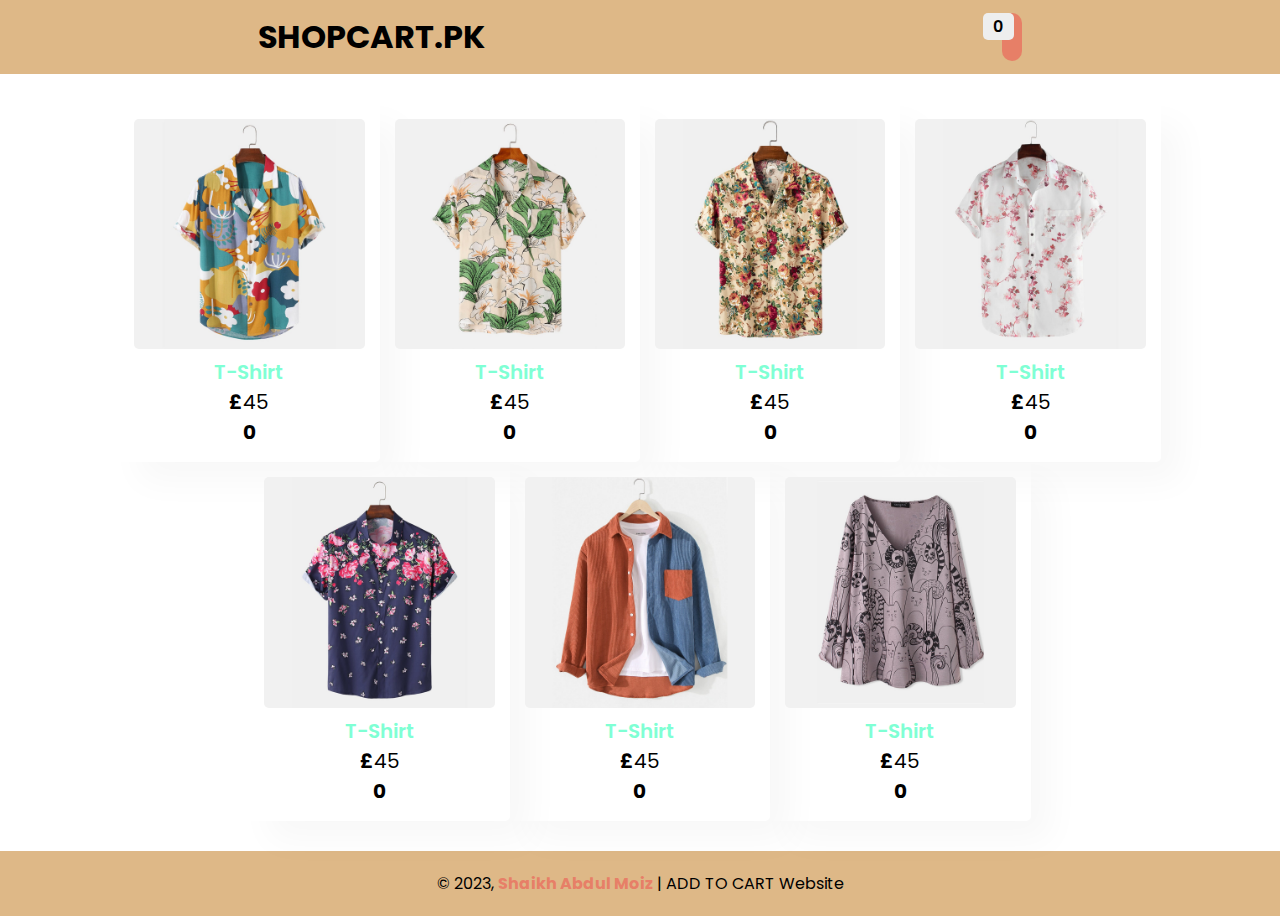
<file: index.html>
<!DOCTYPE html>
<html lang="en">
<head>
    <meta charset="UTF-8">
    <meta name="viewport" content="width=device-width, initial-scale=1.0">
    <title>ADD TO CART</title>
    <link rel="stylesheet" href="./style.css">
    <link rel="preconnect" href="https://fonts.googleapis.com">
<link rel="preconnect" href="https://fonts.gstatic.com" crossorigin>
<link href="https://fonts.googleapis.com/css2?family=Lobster&family=Poppins:wght@300&display=swap" rel="stylesheet">
<link rel="stylesheet" href="https://cdnjs.cloudflare.com/ajax/libs/font-awesome/6.4.2/css/all.min.css" integrity="sha512-z3gLpd7yknf1YoNbCzqRKc4qyor8gaKU1qmn+CShxbuBusANI9QpRohGBreCFkKxLhei6S9CQXFEbbKuqLg0DA==" crossorigin="anonymous" referrerpolicy="no-referrer" />
<link rel="shortcut icon" href="./images.png" type="image/x-icon">
</head>
<body>
   
    
    <header>
        <nav class="navbar">
            <h1>SHOPCART.PK</h1>
            <div class="cart" title="ADD TO CART">
                <a href="./cart.html"><i class="fa-solid fa-cart-shopping"></i></a>
                <p>0</p>
            </div>
        </nav>
    </header>
    <main>
        <section>
            <div class="img-container"></div>
        </section>
    </main>
    <footer>
        <div class="foot">
            <p>&copy 2023, <strong>Shaikh Abdul Moiz </strong>| ADD TO CART Website</p>
        </div>
    </footer>




    
    <script  src="./app.js"></script>
</body>
</html>
</file>
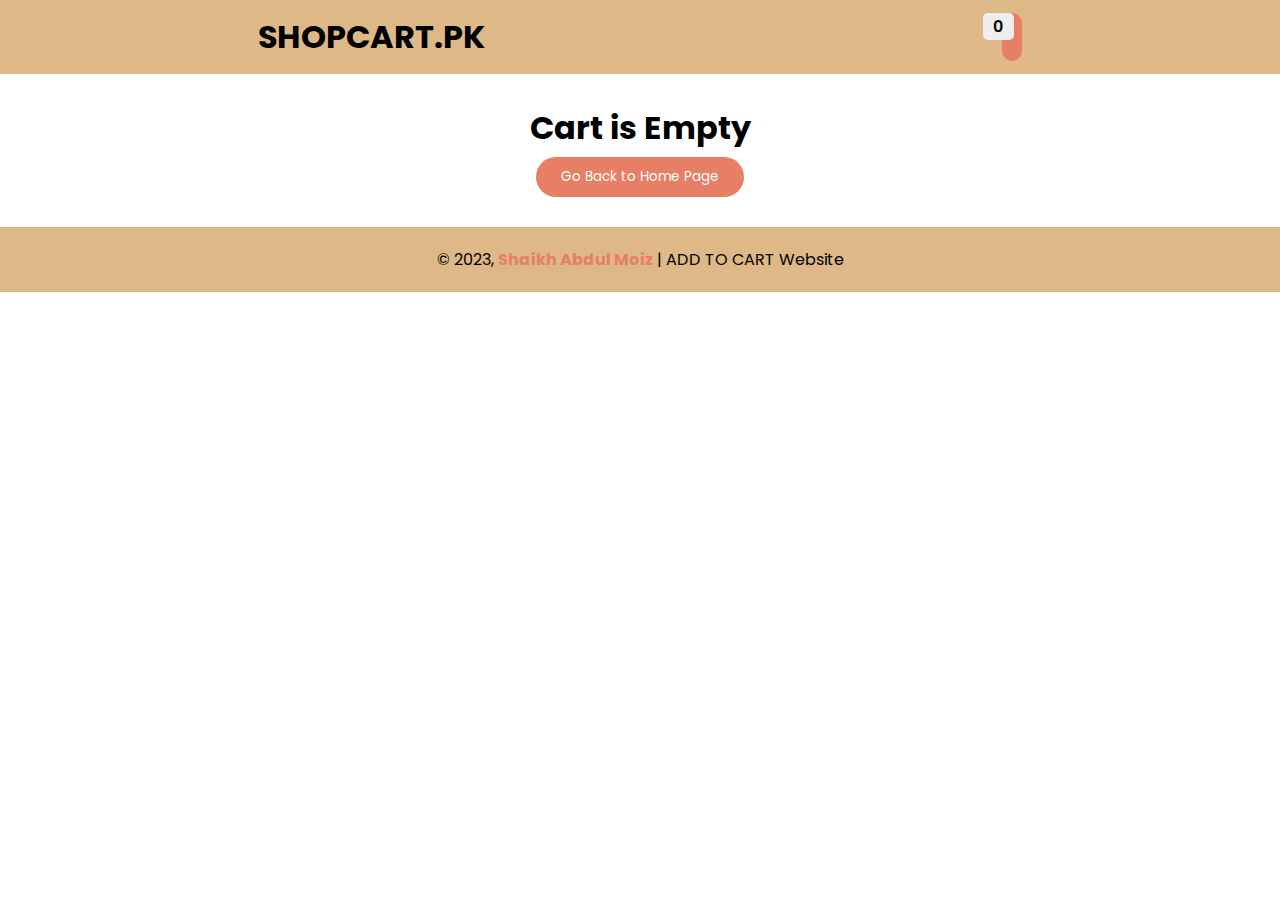
<file: cart.html>
<!DOCTYPE html>
<html lang="en">
<head>
    <meta charset="UTF-8">
    <meta name="viewport" content="width=device-width, initial-scale=1.0">
    <title>Cart Page</title>
    <link rel="stylesheet" href="./style.css">
    <link rel="preconnect" href="https://fonts.googleapis.com">
<link rel="preconnect" href="https://fonts.gstatic.com" crossorigin>
<link href="https://fonts.googleapis.com/css2?family=Lobster&family=Poppins:wght@300&display=swap" rel="stylesheet">
<link rel="stylesheet" href="https://cdnjs.cloudflare.com/ajax/libs/font-awesome/6.4.2/css/all.min.css" integrity="sha512-z3gLpd7yknf1YoNbCzqRKc4qyor8gaKU1qmn+CShxbuBusANI9QpRohGBreCFkKxLhei6S9CQXFEbbKuqLg0DA==" crossorigin="anonymous" referrerpolicy="no-referrer" />
<link rel="shortcut icon" href="./images.png" type="image/x-icon">
</head>
<body>
    <header>
        <nav class="navbar">
            <h1>SHOPCART.PK</h1>
            <div class="cart" title="ADD TO CART">
                <i class="fa-solid fa-cart-shopping"></i>
                <p>0</p>
            </div>
        </nav>
    </header>
    <main>
        <section>
            <div class="head">
              
            </div>
            <div class="img-container">
               
            </div>
        </section>
    </main>
    <footer>
        <div class="foot">
            <p>&copy 2023, <strong>Shaikh Abdul Moiz </strong>| ADD TO CART Website</p>
        </div>
    </footer>




    <script src="./cart.js"></script>
</body>
</html>
</file>
<file: style.css>
*{
    margin: 0;
    padding: 0;
    box-sizing: border-box;
    font-family: 'Poppins', sans-serif;
    /* font-family: 'Lobster', cursive; */
}
.navbar{
    display: flex;
    justify-content: space-around;
    align-items: center;
    background-color: burlywood;
    padding: 13px 0;
}
.cart{
    position: relative;
}
.cart i{
    font-size: 20px;
    background-color:#e77f67;
    padding: 10px;
    border-radius: 20px;
    cursor: pointer;
    color: #eee;
}
.cart p{
    position: absolute;
    top: -9px;
    left: -19px;
    font-weight: 600;
    background-color: #eee;
    padding: 1px 10px;
    border-radius: 5px;
}
.img-container{
    padding: 30px;
    display: flex;
    justify-content: center;
    align-items: center;
    flex-wrap: wrap;
}
.box{
    position: relative;
    padding: 15px;
    text-align: center;
    box-shadow: 20px 20px 34px rgba(0,0,0,0.03);
    font-size: 20px;
    border-radius: 5px;
    min-width: 200px;
}
.box img{
    width: 18vw;
    border-radius: 5px;
}
.name{
    color: aquamarine;
    font-weight: 600;
}
.total span{
    cursor: pointer;
}
.foot{
    background-color: burlywood;
    padding: 20px 0;
    text-align: center;
}
.foot p strong{
    color: #e77f67;
}
/* cart page */
.head{
    display: flex;
    justify-content: center;
    align-items: center;
    flex-direction: column;
}
.t{
    padding: 10px 0;
    text-align: center;
}

.boxes{
    position: relative;
    /* border:  1px solid black; */
    min-width: 40vw;
    display: flex;
    justify-content: space-around;
    align-items: center;
    padding: 10px;
    box-shadow: 20px 20px 34px rgba(0,0,0,0.03);
}
.cart-box{
    text-align: center;
}
.cart-box img{
    width: 15vw;
    border-radius: 5px;
}
.cart-det{
    text-align: center;
}
.cart-det p{
    font-size: 25px;
    padding: 10px 0;
}
.cart-det strong{
    padding: 15px 5px;
}
.cart-det h1{
    padding-top: 10px;
}
.fa-regular{
    font-size: 30px;
    color: #e77f67;
    cursor: pointer;
}
.head button{
    margin-top: 5px;
    padding: 10px 25px;
    background-color: #e77f67;
    color: #fff;
    border: none;
    border-radius: 5px;
    cursor: pointer;
}
.flex{
    display: flex;
    justify-content: center;
    align-items: center;
    flex-direction: column;
}
.flex button{
    padding: 10px 25px ;
    background-color: #e77f67;
    color: #fff;
    border: none;
    margin-top: 5px;
    border-radius: 20px;
    cursor: pointer;
}
</file>
